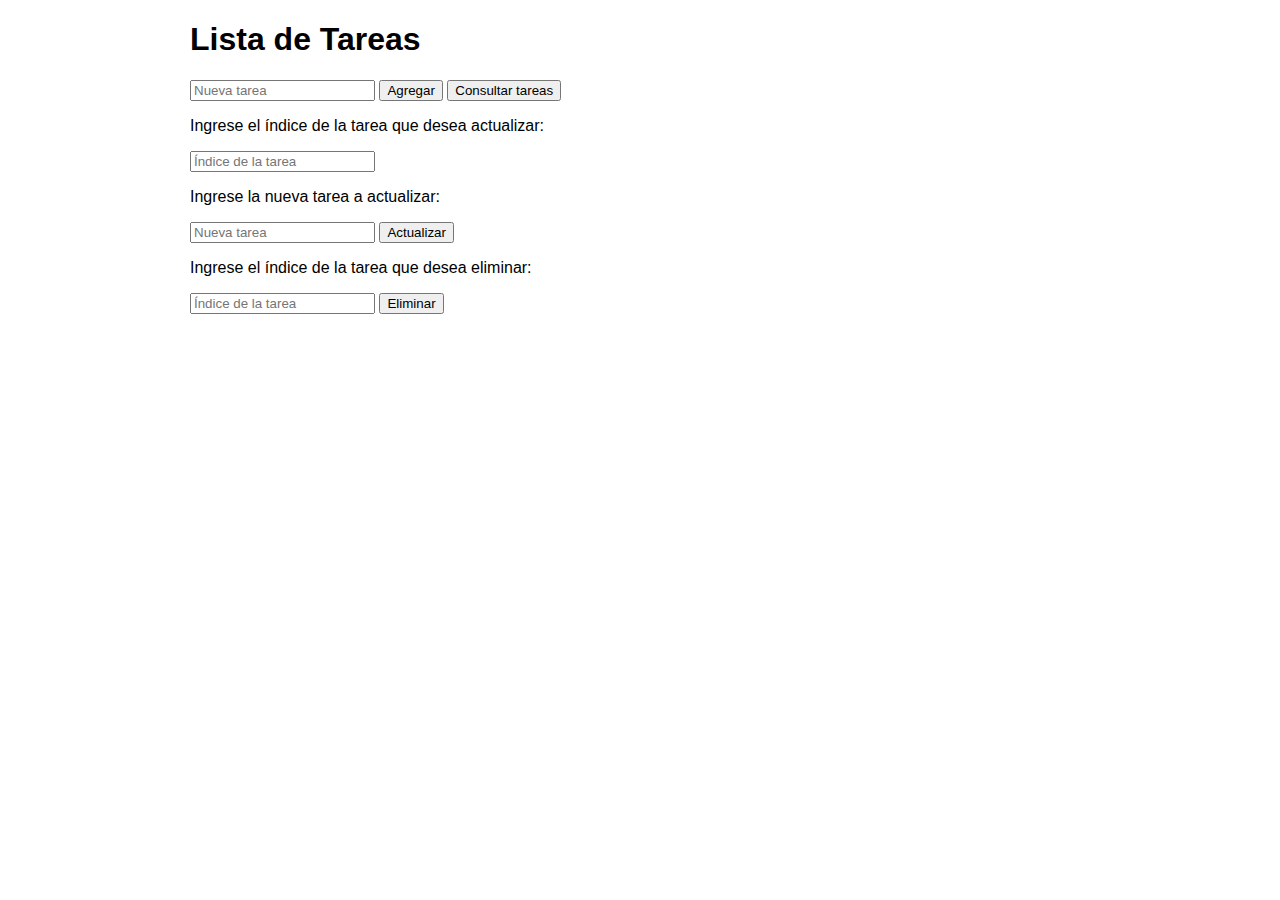
<file: index.html>
<!DOCTYPE html>
<html lang="en">
<head>
    <meta charset="UTF-8">
    <meta name="viewport" content="width=device-width, initial-scale=1.0">
    <title>Lista de Tareas</title>
    <style>
        body {
            font-family: Comic Sans MS, sans-serif;
            max-width: 900px;
            margin: 0 auto;
            padding: 0px;
        }
        .task {
            display: flex;
            justify-content: space-between;
            padding: 10px;
            border: 3px solid #4b38f2;
            margin-top: 10px;
        }
        .task input[type="text"] {
            border: none;
            background: transparent;
        }
    </style>
</head>
<body>
    <h1>Lista de Tareas</h1>
    <input type="text" id="newTask" placeholder="Nueva tarea">
    <button onclick="addTask()">Agregar</button>
    <button onclick="consTask()">Consultar tareas</button>
    <p>Ingrese el índice de la tarea que desea actualizar:</p>
    <input type="number" id="taskIndex" placeholder="Índice de la tarea">
    <p>Ingrese la nueva tarea a actualizar:</p>
    <input type="text" id="newTaskName" placeholder="Nueva tarea">
    <button onclick="updTask()">Actualizar</button>
    <p>Ingrese el índice de la tarea que desea eliminar:</p>
    <input type="number" id="taskIndexDel" placeholder="Índice de la tarea">
    <button onclick="delTask()">Eliminar</button>
    
    <div id="taskList"></div>

    <script>
        function addTask() {
            var newTask = document.getElementById('newTask').value;
            if (newTask) {
                var tasks = JSON.parse(localStorage.getItem('tasks'));
                if (!Array.isArray(tasks)) {
                    tasks = [];
                }
                tasks.push(newTask);
                localStorage.setItem('tasks', JSON.stringify(tasks));
                document.getElementById('newTask').value = '';
            }else{
                alert("Ingrese una tarea");
            }
        }
        function consTask()
        {
            var tasks = JSON.parse(localStorage.getItem('tasks'));
            if (!Array.isArray(tasks)) {
                tasks = [];
            }
            var taskList = document.getElementById('taskList');
            taskList.innerHTML = '';
            for (var i = 0; i < tasks.length; i++) {
                var taskDiv = document.createElement('div');
                taskDiv.className = 'task';

                
                var taskIndex = document.createElement('span');
                taskIndex.className = 'task-index';
                taskIndex.textContent = (i + 1) + '. '; // Mostrar índice comenzando desde 1
                taskDiv.appendChild(taskIndex);
                
                var taskInput = document.createElement('input');
                taskInput.type = 'text';
                taskInput.value = tasks[i];
                taskInput.setAttribute('data-index', i);
                taskInput.onchange = function() {
                    updateTask(this.dataset.index, this.value);
                };

                taskDiv.appendChild(taskInput);
                taskList.appendChild(taskDiv);
            }
        }
        function updTask() {
           
            var tasks = JSON.parse(localStorage.getItem('tasks'));
            var index_input = document.getElementById('taskIndex').value;
            var newTaskName = document.getElementById('newTaskName').value;
            if (!Array.isArray(tasks)) {
                tasks = [];
            }
            tasks[index_input-1] = newTaskName;
            localStorage.setItem('tasks', JSON.stringify(tasks));
        }

        function delTask() {
            var tasks = JSON.parse(localStorage.getItem('tasks'));
            var index_input = document.getElementById('taskIndexDel').value;
            if (!Array.isArray(tasks)) {
                tasks = [];
            }
            tasks.splice(index_input-1, 1);
            localStorage.setItem('tasks', JSON.stringify(tasks));
        }
    </script>
</body>
</html>
</file>
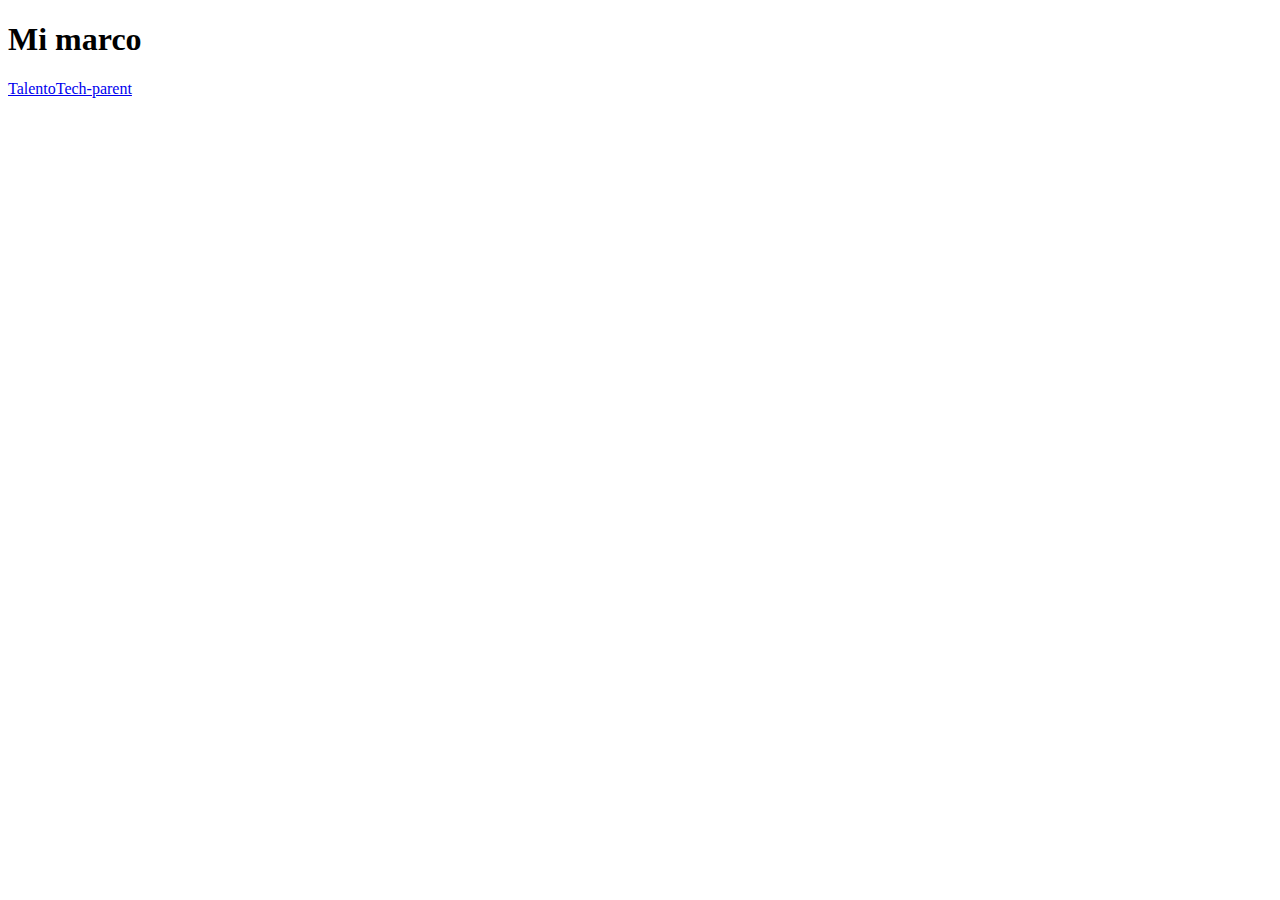
<file: mimarco.html>
<!DOCTYPE html>
<html lang="en">
<head>
    <meta charset="UTF-8">
    <meta name="viewport" content="width=device-width, initial-scale=1.0">
    <title>Mi marco</title>
</head>
<body>
    <h1>Mi marco</h1>
    <a href="https://talentotech.gov.co/portal" 
        target="_parent">TalentoTech-parent</a>
</body>
</html>
</file>
